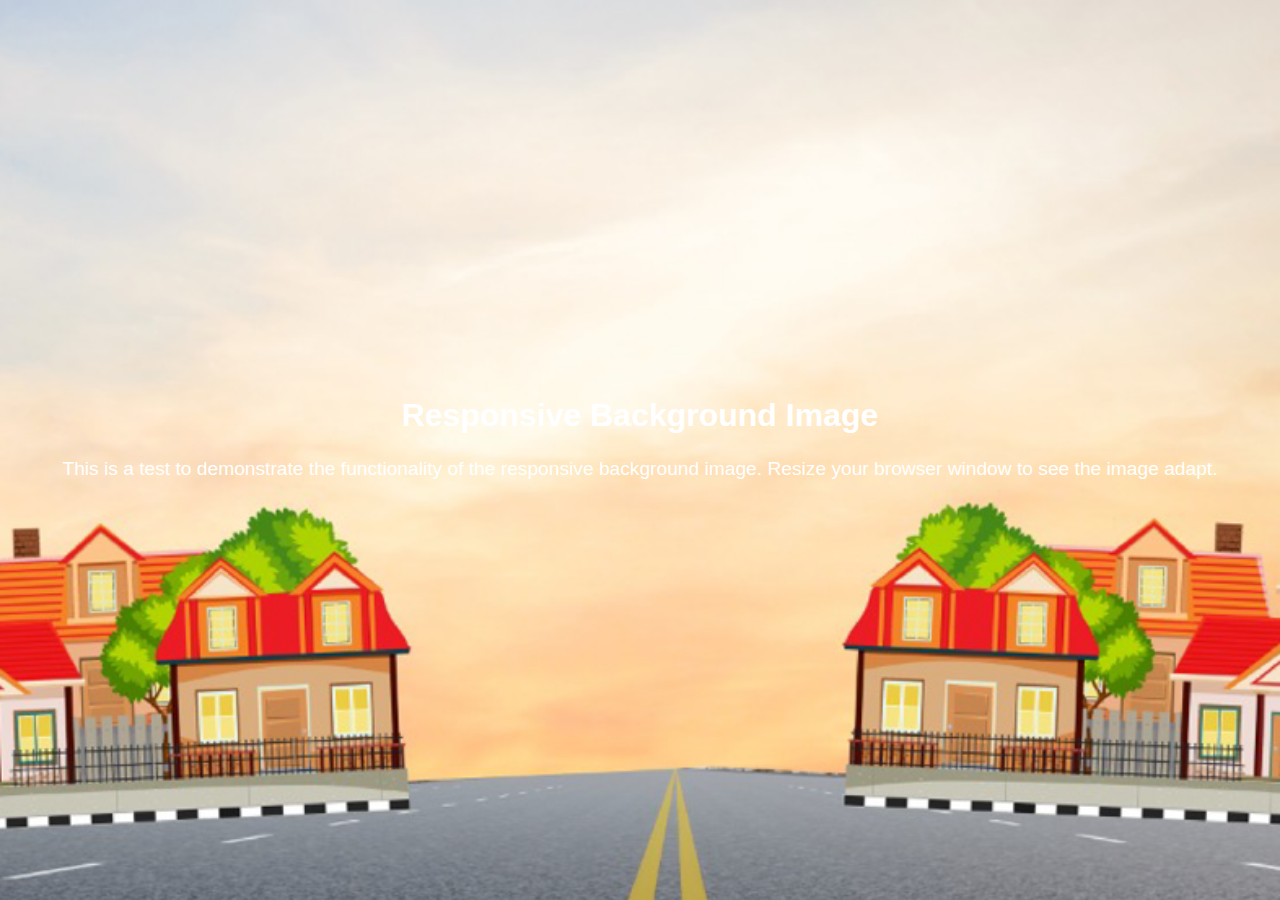
<file: moderator/demo.html>
<!DOCTYPE html>
<html lang="en">
<head>
    <meta charset="UTF-8">
    <meta name="viewport" content="width=device-width, initial-scale=1.0">
    <title>Responsive Background Image</title>
    <style>
        body {
            margin: 0;
            padding: 0;
            font-family: Arial, sans-serif;
            text-align: center;
            display: flex;
            justify-content: center;
            align-items: center;
            height: 100vh;
            background-image: url('tablate-01.png');
            background-size: cover;
            background-position: center;
            background-repeat: no-repeat;
        }
        h1 {
            font-size: 2em;
            margin-bottom: 20px;
            color: #fff;
        }
        p {
            font-size: 1.2em;
            line-height: 1.6;
            margin-bottom: 40px;
            color: #fff;
        }
        /* Media Query for Small Devices */
        @media screen and (max-width: 480px) {
            body {
                background-size: auto 100%;
            }
        }
    </style>
</head>
<body>
    <div>
        <h1>Responsive Background Image</h1>
        <p>This is a test to demonstrate the functionality of the responsive background image. Resize your browser window to see the image adapt.</p>
    </div>
</body>
</html>
</file>
